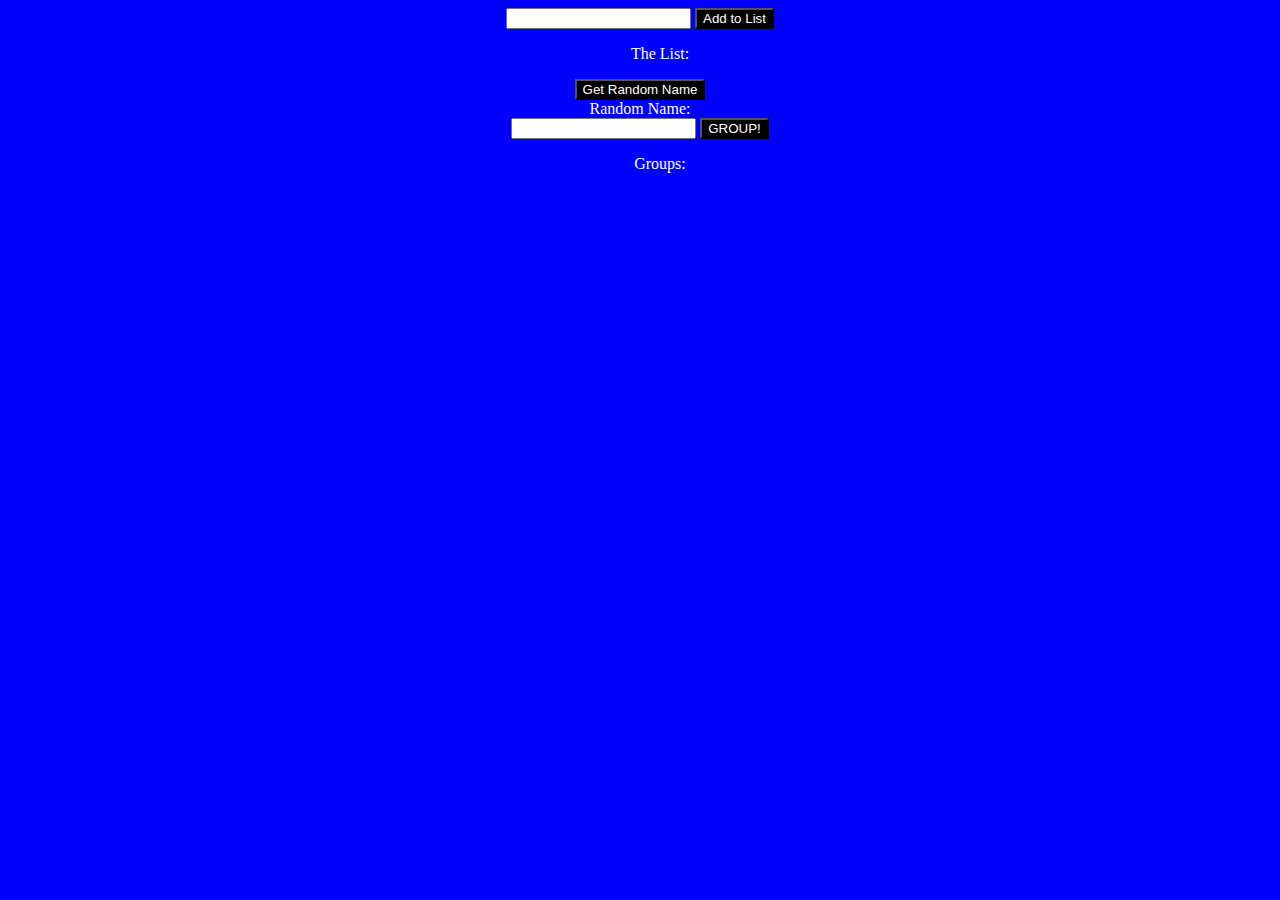
<file: index.html>
<!DOCTYPE html>
<html>
<head>
<link rel='stylesheet' href="hw1.css">
	<title>HW1</title>
</head>
<body>
<div>
	<input type='text' id='name'></input>
	<button id='add'>Add to List</button>
</div>
<ul id='list'>The List:
</ul>
<button id='random'>Get Random Name</button>
<div>

<div id='randomName'>Random Name:</div>

<input type='number' id='number' min="2" max="names.length"></input>
<button id='group'>GROUP!</button>
<ul id='groups'>Groups:
</ul>
</div>
<script src='hw1.js'></script>
</body>
</html>
</file>
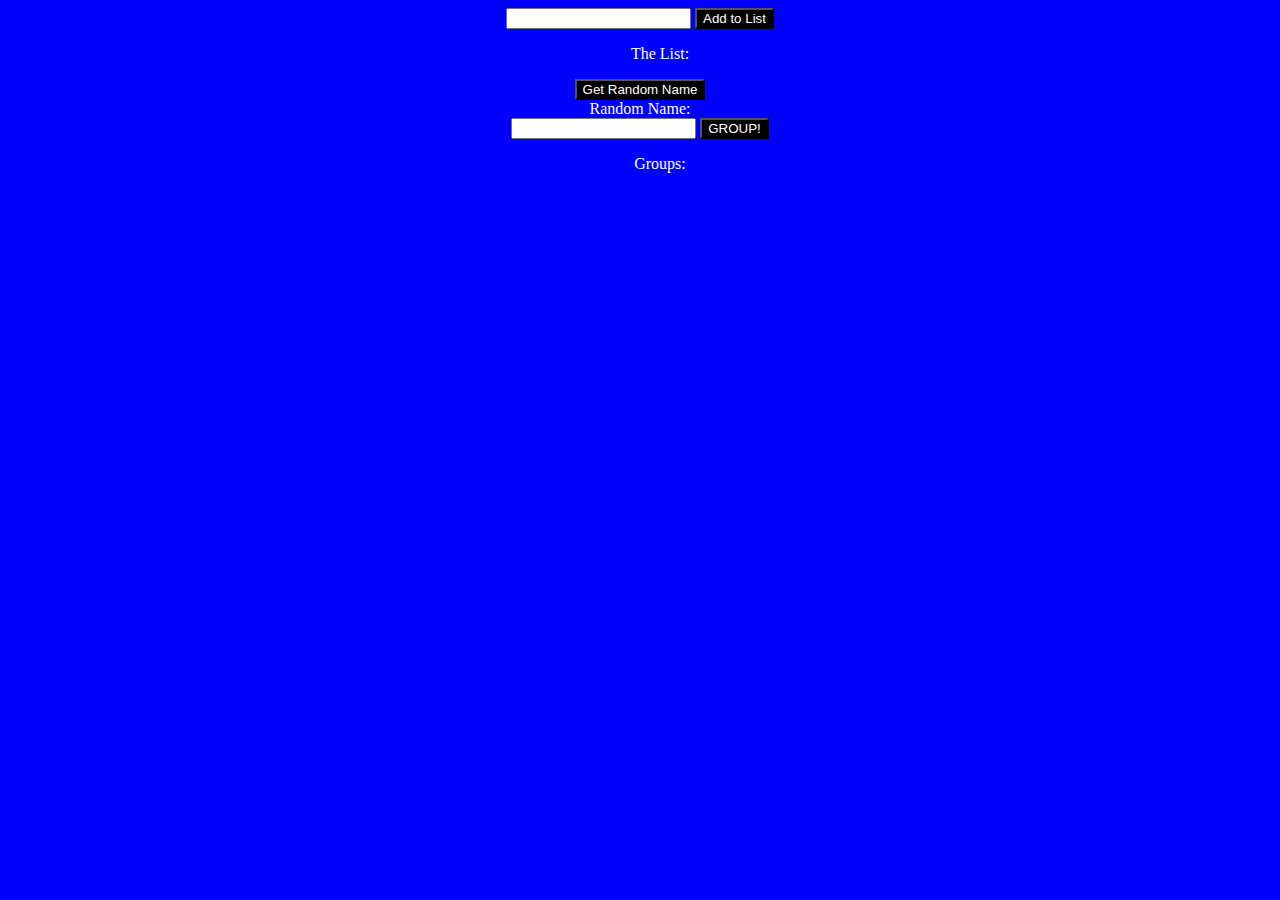
<file: hw1.html>
<!DOCTYPE html>
<html>
<head>
<link rel='stylesheet' href="hw1.css">
	<title>HW1</title>
</head>
<body>
<div>
	<input type='text' id='name'></input>
	<button id='add'>Add to List</button>
</div>
<ul id='list'>The List:
</ul>
<button id='random'>Get Random Name</button>
<div>

<div id='randomName'>Random Name:</div>

<input type='number' id='number' min="2" max="names.length"></input>
<button id='group'>GROUP!</button>
<ul id='groups'>Groups:
</ul>
</div>
<script src='hw1.js'></script>
</body>
</html>
</file>
<file: hw1.css>
body{background-color: blue;
	text-align: center;}

div,ul{color: white}

button{color: white;
		background-color: black;}
</file>
